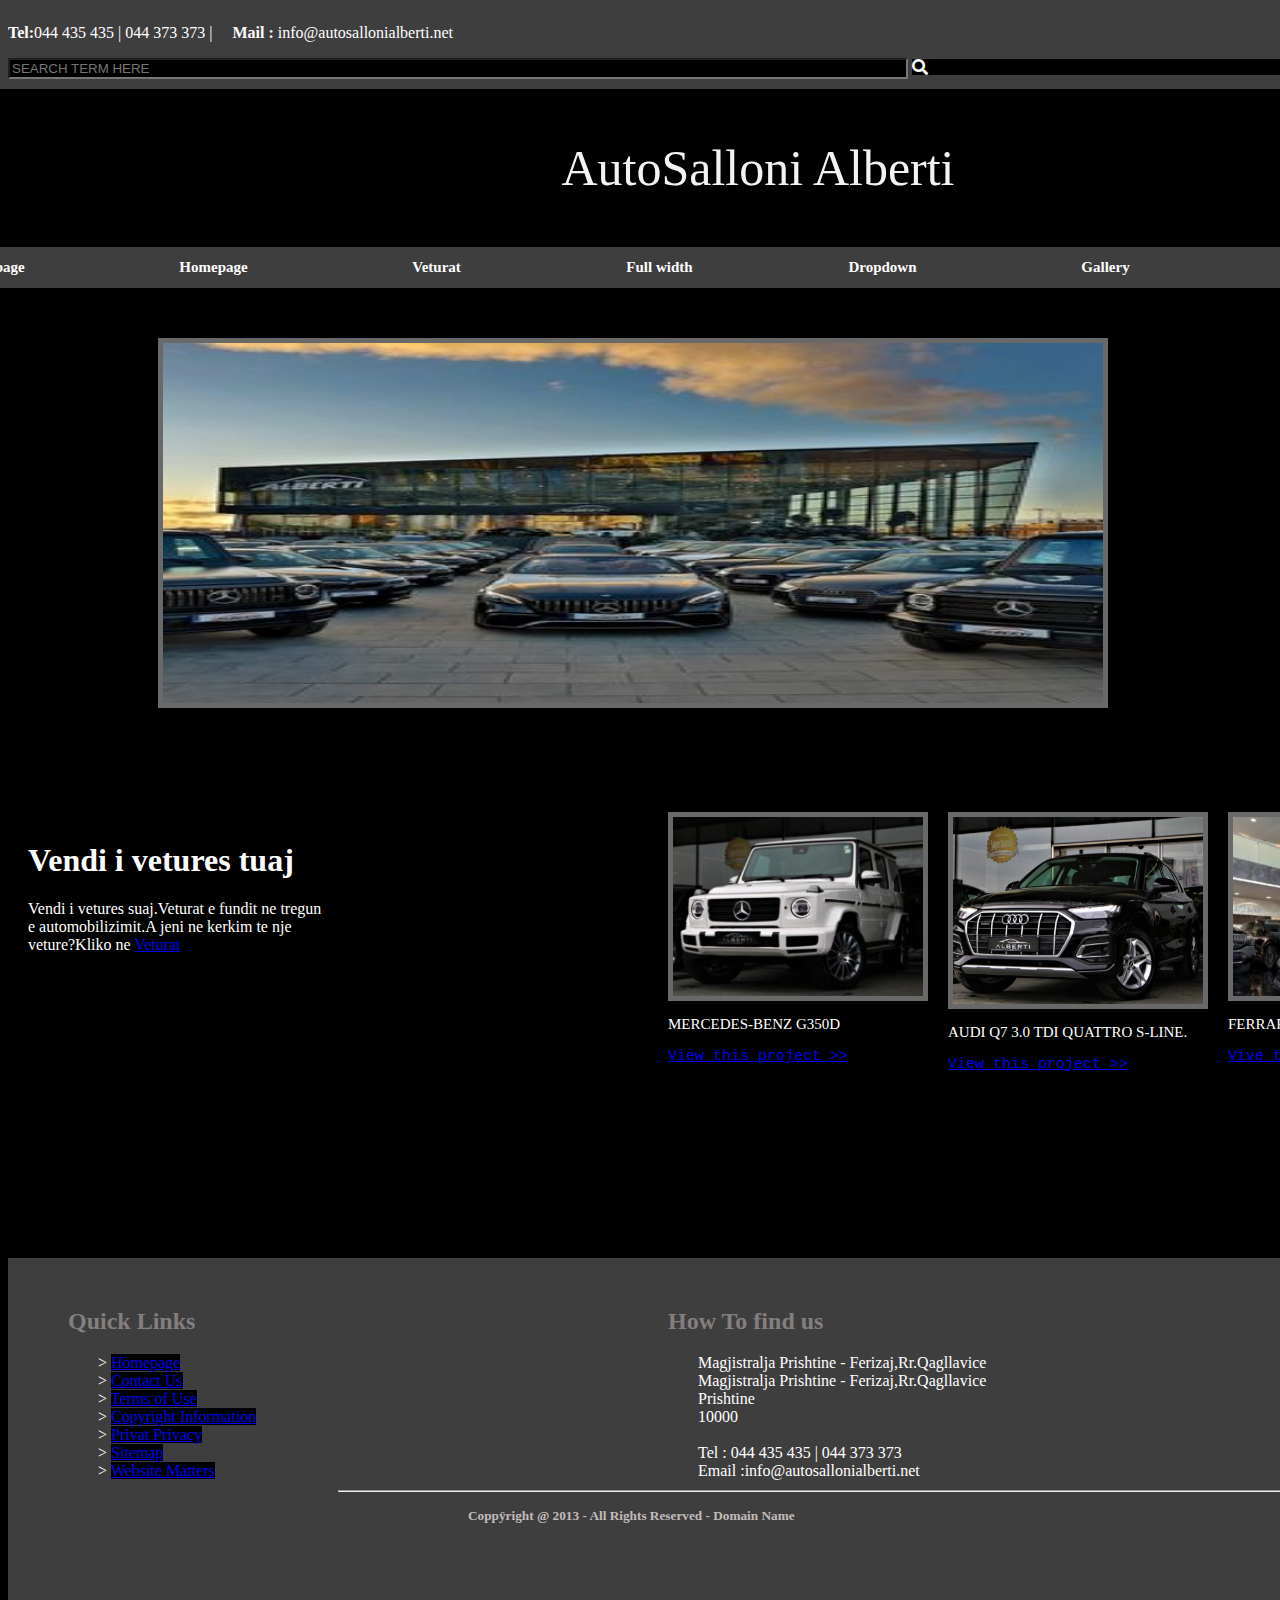
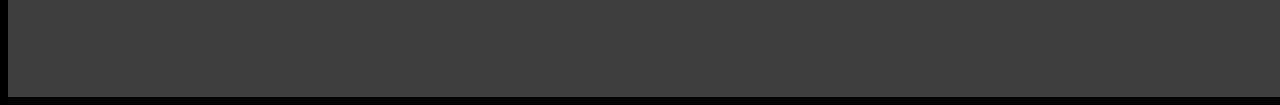
<file: index.html>
<!DOCTYPE html>
<html lang="en">

<head>
    <meta charset="UTF-8">
    <meta http-equiv="X-UA-Compatible" content="IE=edge">
    <meta name="viewport" content="width=device-width, initial-scale=1.0">
    <link rel="stylesheet" href="style.css">
    <link rel="stylesheet" type="text/css" href="https://cdnjs.cloudflare.com/ajax/libs/font-awesome/5.15.1/css/all.min.css">
    <title>AutoSalloni</title>
</head>

<body>

    <section class="start">
        <div class="this">
            <p class="p1"><strong class="tel">Tel:</strong>044 435 435 | 044 373 373 |<strong class="mail">Mail :</strong>
                info@autosallonialberti.net </p>
                <input type="search" placeholder="SEARCH TERM HERE">
               <span class="fa fa-search"></span>
               
        </div>
    </section>


    <section class="thedarkside">
        <div class="thedark">

            <p class="the">AutoSalloni Alberti</p>


        </div>
    </section>

    <section class="ho">
        <div class="homepage">
            <div class="float-left ">
                <div align="center" id="all1" class="float-left">Homepage</div>
                <div align="center" id="all1" class="float-left">Homepage</div>
                <div align="center" id="all1" class="float-left">Veturat</div>
                <div align="center" id="all1" class="float-left">Full width</div>
                <div align="center" id="all1" class="float-left">Dropdown</div>
                <div align="center" id="all1" class="float-left">Gallery</div>
                <div align="center" id="all1" class="float-left">Portofolio</div>
                <div align="center" id="all1" class="float-left">LinkText</div>
                <div align="center" id="all1" class="float-left">LongLinkText</div>





            </div>

        </div>

    </section>



    <section>
    <div class="img2">
        <a href="C:\Users\Lenovo\Desktop\qakiii\foto1.JPG"><img src="foto1.JPG" alt=""></a>
        

    </div>

    </section>



     <section class="border">

  <div class="lorem2">
  <h1>Vendi i vetures tuaj</h1>
  <p>
Vendi i vetures suaj.Veturat e fundit ne tregun e automobilizimit.A jeni ne kerkim te nje veture?Kliko ne <a href="file:///C:/Users/Lenovo/Desktop/qakiii/veturat.html">Veturat</a>

  </p>
  
  
  </div>


   
      



  <div class="qaki">
<a href="C:\Users\Lenovo\Desktop\qakiii\foto4.jpg"><img src="foto4.jpg"alt=""></a>

<p>MERCEDES-BENZ G350D</p>
<p class="vive"><a href="file:///C:/Users/Lenovo/Desktop/qakiii/detaje.html">View this project >></a></p>

  </div> 
  <div class="qaki">
    <a href="C:\Users\Lenovo\Desktop\qakiii\IMG_2516-430x321.jpg"><img src="IMG_2516-430x321.jpg" alt=""></a>
    
    <p>AUDI Q7 3.0 TDI QUATTRO S-LINE.</p>
    
    <p class="vive" ><a href="file:///C:/Users/Lenovo/Desktop/qakiii/detaje2.html">View this project >></a></p>
      </div> 



      <div class="qaki">
        <a href="C:\Users\Lenovo\Desktop\qakiii\foto5.jpg"><img src="foto5.jpg" alt=""></a>
        
        <p>FERRARI 296GTB 829HP</p>
        <p class="vive"><a href="file:///C:/Users/Lenovo/Desktop/qakiii/detaje3.html">Vive this project >></a></p>
        
          </div> 


     </section>


    <section class=" footer1">
   
            <div>
           <h2>Quick Links</h2>
                
            <p> >  <a href="#">Homepage</a></p>
            <p> >  <a href="#">Contact Us</a></p>
            <p> >  <a href="#">Terms of Use</a></p>
            <p> >  <a href="#">Copyright Information</a></p>
            <p> >  <a href="#">Privat Privacy</a></p>
            <p> >  <a href="#">Sitemap</a></p>
            <p> >  <a href="#">Website Matters</a></p>
  


            </div>

       
            <div class="fot1" >
                <h2>How To find us</h2>
        
                 <p> Magjistralja Prishtine - Ferizaj,Rr.Qagllavice</p>
                 <p> Magjistralja Prishtine - Ferizaj,Rr.Qagllavice</p>
                 <p> Prishtine</p>
                 <p> 10000</p>
                 <br>
                 
                 <p> Tel : 044 435 435 | 044 373 373 </p>
                 <p> Email :info@autosallonialberti.net</p>
        <hr>
     
     
                 </div>


                 <div class="con">

                       <h2>Connect With us</h2>
                        <div class="social-links">
                            <i class="fa-brands fa-linked"></i>
                            <i class="fa-brands fa-twitter"></i>
                        </div>



                 </div>



                <div class=" coppy">
    
   <h5>Coppÿright @ 2013 - All Rights Reserved - Domain Name </h5>
   
                </div> 

    </section>



</body>

</html>
</file>
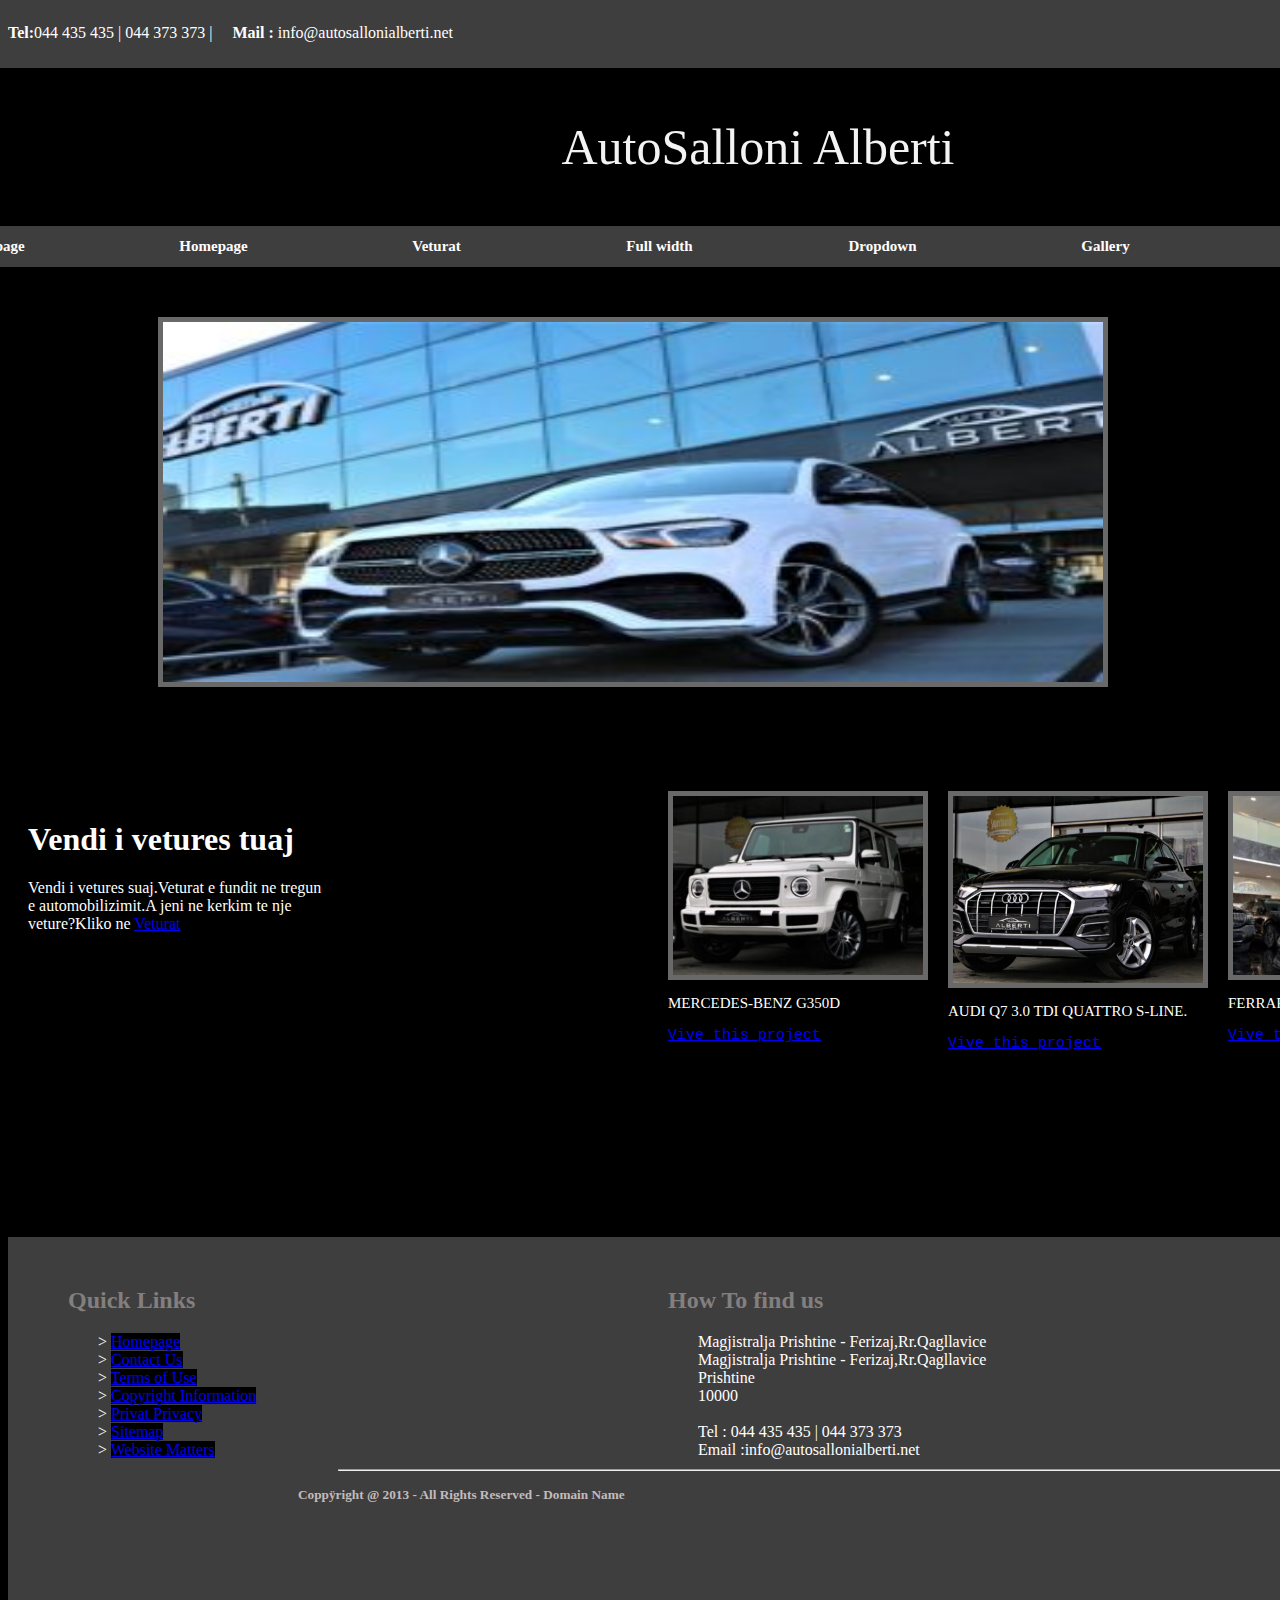
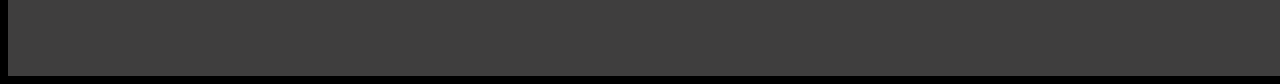
<file: qakiii/index.html>
<!DOCTYPE html>
<html lang="en">

<head>
    <meta charset="UTF-8">
    <meta http-equiv="X-UA-Compatible" content="IE=edge">
    <meta name="viewport" content="width=device-width, initial-scale=1.0">
    <link rel="stylesheet" href="style.css">
    <title>AutoSalloni</title>
</head>

<body>

    <section class="start">
        <div class="this">
            <p class="p1"><strong class="tel">Tel:</strong>044 435 435 | 044 373 373 |<strong class="mail">Mail :</strong>
                info@autosallonialberti.net </p>
               <!-- <div class="container">
                    <form>
                        <input type="text" placeholder="SEARCH TERM HERE">
                        <BUtton type="submit">SEARCH</BUtton>
                    </form>
                </div> -->
        </div>
    </section>


    <section class="thedarkside">
        <div class="thedark">

            <p class="the">AutoSalloni Alberti</p>


        </div>
    </section>

    <section class="ho">
        <div class="homepage">
            <div class="float-left ">
                <div align="center" id="all1" class="float-left">Homepage</div>
                <div align="center" id="all1" class="float-left">Homepage</div>
                <div align="center" id="all1" class="float-left">Veturat</div>
                <div align="center" id="all1" class="float-left">Full width</div>
                <div align="center" id="all1" class="float-left">Dropdown</div>
                <div align="center" id="all1" class="float-left">Gallery</div>
                <div align="center" id="all1" class="float-left">Portofolio</div>
                <div align="center" id="all1" class="float-left">LinkText</div>
                <div align="center" id="all1" class="float-left">LongLinkText</div>





            </div>

        </div>

    </section>



    <section>
    <div class="img2">

        <div class="slideshow-container">

        <img src="foto10.jpg" alt="">
        

    </div>

    </section>



     <section class="border">

  <div class="lorem2">
  <h1>Vendi i vetures tuaj</h1>
  <p>
Vendi i vetures suaj.Veturat e fundit ne tregun e automobilizimit.A jeni ne kerkim te nje veture?Kliko ne <a href="https://autosallonialberti.net/cars/">Veturat</a>

  </p>
  
  
  </div>


   
      



  <div class="qaki">
<img src="foto4.jpg"alt="">

<p>MERCEDES-BENZ G350D</p>
<p class="vive"><a href="https://autosallonialberti.net/cars/mercedes-benz-g350d/">Vive this project </a></p>

  </div> 
  <div class="qaki">
    <img src="IMG_2516-430x321.jpg" alt="">
    
    <p>AUDI Q7 3.0 TDI QUATTRO S-LINE.</p>
    
    <p class="vive" ><a href="https://autosallonialberti.net/cars/audi-q7-3-0-tdi-quattro-s-line/">Vive this project</a></p>
      </div> 



      <div class="qaki">
        <img src="foto5.jpg" alt="">
        
        <p>FERRARI 296GTB 829HP</p>
        <p class="vive"><a href="https://autosallonialberti.net/cars/ferrari-296gtb-829hp/">Vive this project </a></p>
        
          </div> 


     </section>


    <section class=" footer1">
   
            <div>
           <h2>Quick Links</h2>
   
            <p> >  <a href="#">Homepage</a></p>
            <p> >  <a href="#">Contact Us</a></p>
            <p> >  <a href="#">Terms of Use</a></p>
            <p> >  <a href="#">Copyright Information</a></p>
            <p> >  <a href="#">Privat Privacy</a></p>
            <p> >  <a href="#">Sitemap</a></p>
            <p> >  <a href="#">Website Matters</a></p>
  


            </div>

       
            <div class="fot1" >
                <h2>How To find us</h2>
        
                 <p> Magjistralja Prishtine - Ferizaj,Rr.Qagllavice</p>
                 <p> Magjistralja Prishtine - Ferizaj,Rr.Qagllavice</p>
                 <p> Prishtine</p>
                 <p> 10000</p>
                 <br>
                 
                 <p> Tel : 044 435 435 | 044 373 373 </p>
                 <p> Email :info@autosallonialberti.net</p>
        <hr>
     
     
                 </div>


                 <div class="con">

                       <h2>Connect With us</h2>
 



                 </div>



                <div class=" coppy">
    
   <h5>Coppÿright @ 2013 - All Rights Reserved - Domain Name </h5>
   
                </div> 

    </section>



</body>

</html>
</file>
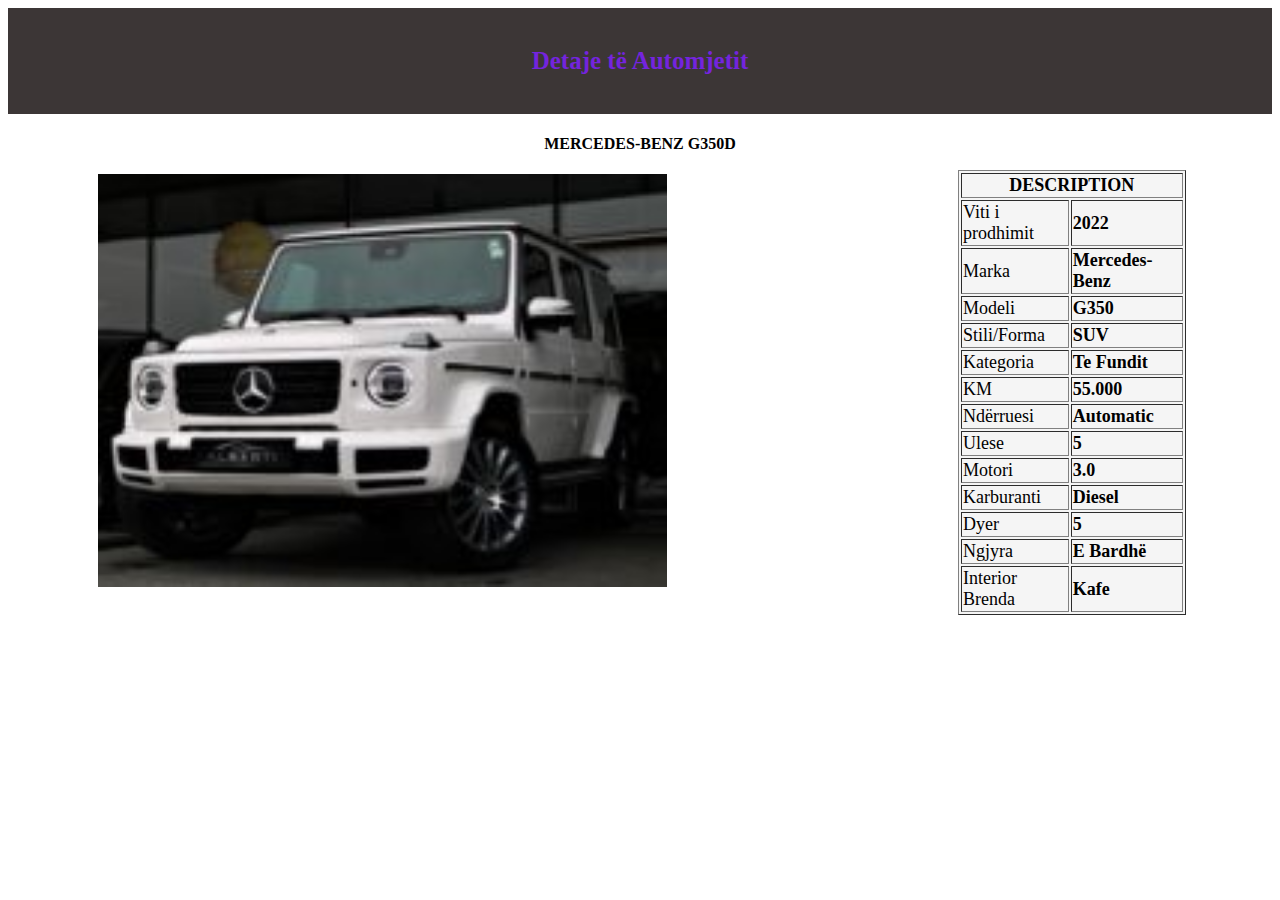
<file: detaje.html>
<!DOCTYPE html>
<html lang="en">
<head>
    <meta charset="UTF-8">
    <meta http-equiv="X-UA-Compatible" content="IE=edge">
    <meta name="viewport" content="width=device-width, initial-scale=1.0">
    <title>Detajet e vetures</title>
    <link rel="stylesheet" href="detaje.css">
</head>
<body>
<div class="main">
    <div class="main1">
        <br>
        <h2>Detaje të Automjetit</h2>
        <br>
    </div>
    <div class="main2">
      
        <h4>MERCEDES-BENZ G350D</h4>
        <div class="img1">
            <a href="C:\Users\Lenovo\Desktop\qakiii\foto4.jpg" width="250%px" height="250%"><img src="foto50.jpg" alt=""></a>
            <a href=""></a>
        </div>
        <!-- <div>
            <img src="foto51.jpg"width="103px" height="63px" alt="">
        </div>

        <div>
            <img src="foto53.jpg"width="103px" height="63px" alt="">

        </div>
        <div>
            <img src="foto54.jpg"width="103px" height="63px" alt="">
        </div> -->
        
        <!-- <img src="foto54.jpg"width="103px" height="63px" alt="">
        <img src="foto55.jpg"width="103px" height="63px" alt="">
        <img src="foto56.jpg"width="103px" height="63px"alt="">
        <img src="foto57.jpg"width="103px" height="63px"alt="">
        <img src="foto58.jpg"width="103px" height="63px" alt="">
        <img src="foto59.jpg"width="103px" height="63px" alt="">
        <img src="foto60.jpg"width="103px" height="63px" alt="">
        <img src="foto61.jpg"width="103px" height="63px" alt="">
        <img src="foto62.jpg"width="103px" height="63px" alt="">
        <img src="foto63.jpg"width="103px" height="63px" alt="">
        <img src="foto64.jpg"width="103px" height="63px" alt="">
        <img src="foto65.jpg"width="103px" height="63px" alt="">
        <img src="foto66.jpg"width="103px" height="63px" alt="">
        <img src="foto67.jpg"width="103px" height="63px" alt="">
        <img src="foto68.jpg"width="103px" height="63px" alt="">
        <img src="foto69.jpg"width="103px" height="63px" alt="">
        <img src="foto70.jpg"width="103px" height="63px" alt="">
        <img src="foto71.jpg"width="103px" height="63px" alt="">
        <img src="foto72.jpg"width="103px" height="63px" alt="">
        <img src="foto73.jpg"width="103px" height="63px" alt="">
        <img src="foto74.jpg"width="103px" height="63px" alt="">
        <img src="foto75.jpg"width="103px" height="63px" alt="">
        <img src="foto76.jpg"width="103px" height="63px" alt="">
        <img src="foto76.jpg"width="103px" height="63px" alt="">
        <img src="foto78.jpg"width="103px" height="63px" alt="">
        <img src="foto79.jpg"width="103px" height="63px" alt="">
        <img src="foto80.jpg"width="103px" height="63px" alt="">
        <img src="foto81.jpg"width="103px" height="63px" alt="">
        <img src="foto82.jpg"width="103px" height="63px" alt="">
        <img src="foto83.jpg"width="103px" height="63px" alt="">
        <img src="foto84.jpg"width="103px" height="63px" alt=""> -->
    
        <div class="table">
            <table border="1">
                <th colspan="2">DESCRIPTION</th>
                <tr><td>Viti i prodhimit</td><td><b>2022</td></tr>
                <tr><td>Marka</td><td><b>Mercedes-Benz</td></tr>
                <tr><td>Modeli</td><td><b>G350</td></tr>
                <tr><td>Stili/Forma</td><td><b>SUV</td></tr>
                <tr><td>Kategoria</td><td><b>Te Fundit</td></tr>
                <tr><td>KM</td><td><b>55.000</tr>
                <tr><td>Ndërruesi</td><td><b>Automatic</td></tr>
                <tr><td>Ulese</td><td><b>5</td></tr>
                <tr><td>Motori</td><td><b>3.0</td></tr>
                <tr><td>Karburanti</td><td><b>Diesel</td></tr>
                <tr><td>Dyer</td><td><b>5</td></tr>
                <tr><td>Ngjyra</td><td><b>E Bardhë</td></tr>
                <tr><td>Interior Brenda</td><td><b>Kafe</td></tr>
            </table>
        </div>
    </div>
</div>
</body>
</html>
</file>
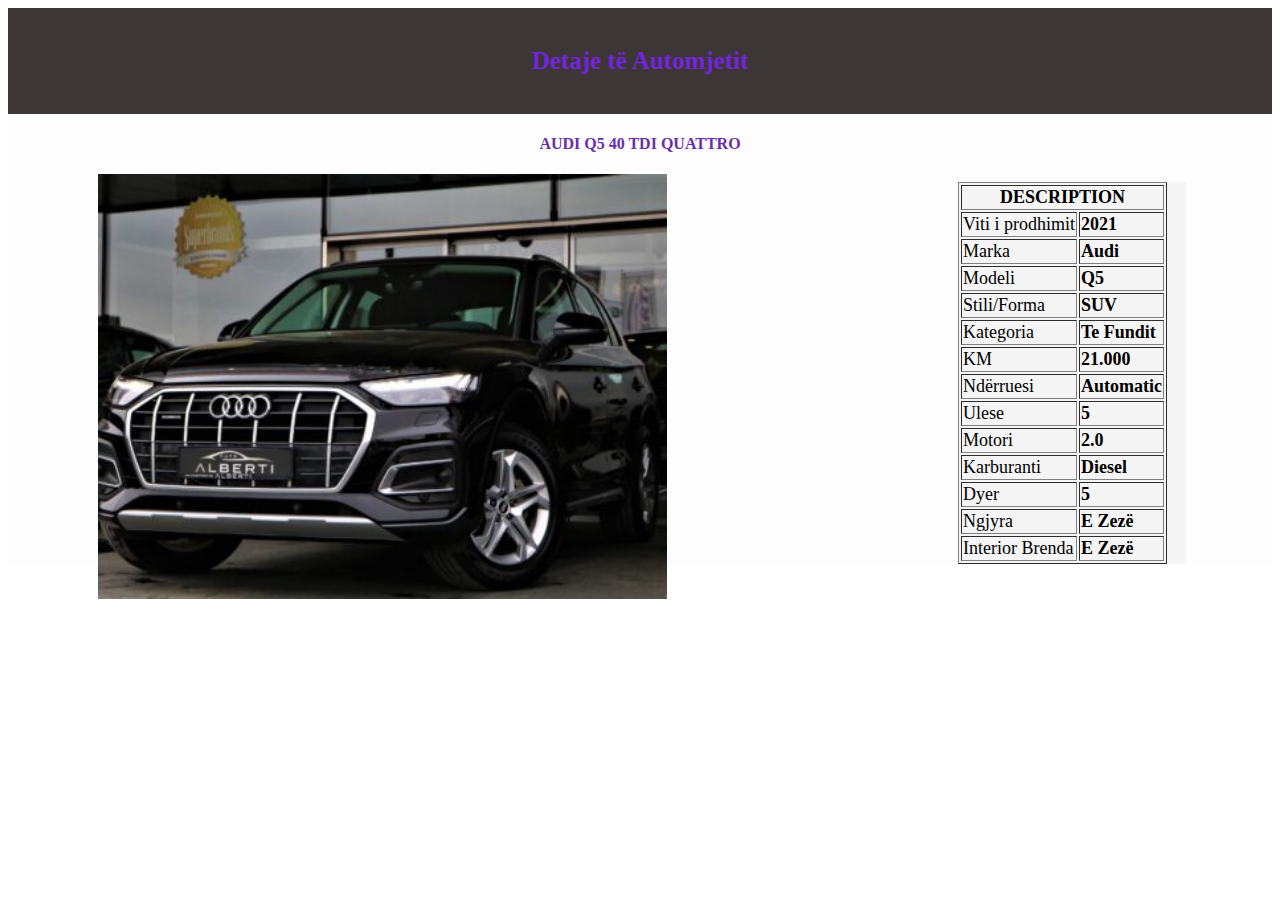
<file: detaje2.html>
<!DOCTYPE html>
<html lang="en">
<head>
    <meta charset="UTF-8">
    <meta http-equiv="X-UA-Compatible" content="IE=edge">
    <meta name="viewport" content="width=device-width, initial-scale=1.0">
    <title>Detajet e vetures</title>
    <link rel="stylesheet" href="detaje2.css">
</head>
<body>
<div class="main">
    <div class="main1">
        <br>
        <h2>Detaje të Automjetit</h2>
        <br>
    </div>
    <div class="main2">
      
        <h4>AUDI Q5 40 TDI QUATTRO</h4>
        <div class="img1">
            <a href="C:\Users\Lenovo\Desktop\qakiii\IMG_2516-430x321.jpg" width="250%px" height="250%"><img src="IMG_2516-430x321.jpg" alt=""></a>
            <a href=""></a>
        </div>
        
    
        <div class="table">
            <table border="1">
                <th colspan="2">DESCRIPTION</th>
                <tr><td>Viti i prodhimit</td><td><b>2021</td></tr>
                <tr><td>Marka</td><td><b>Audi</td></tr>
                <tr><td>Modeli</td><td><b>Q5</td></tr>
                <tr><td>Stili/Forma</td><td><b>SUV</td></tr>
                <tr><td>Kategoria</td><td><b>Te Fundit</td></tr>
                <tr><td>KM</td><td><b>21.000</tr>
                <tr><td>Ndërruesi</td><td><b>Automatic</td></tr>
                <tr><td>Ulese</td><td><b>5</td></tr>
                <tr><td>Motori</td><td><b>2.0</td></tr>
                <tr><td>Karburanti</td><td><b>Diesel</td></tr>
                <tr><td>Dyer</td><td><b>5</td></tr>
                <tr><td>Ngjyra</td><td><b>E Zezë</td></tr>
                <tr><td>Interior Brenda</td><td><b>E Zezë</td></tr>
            </table>
        </div>
    </div>
</div>
</body>
</html>
</file>
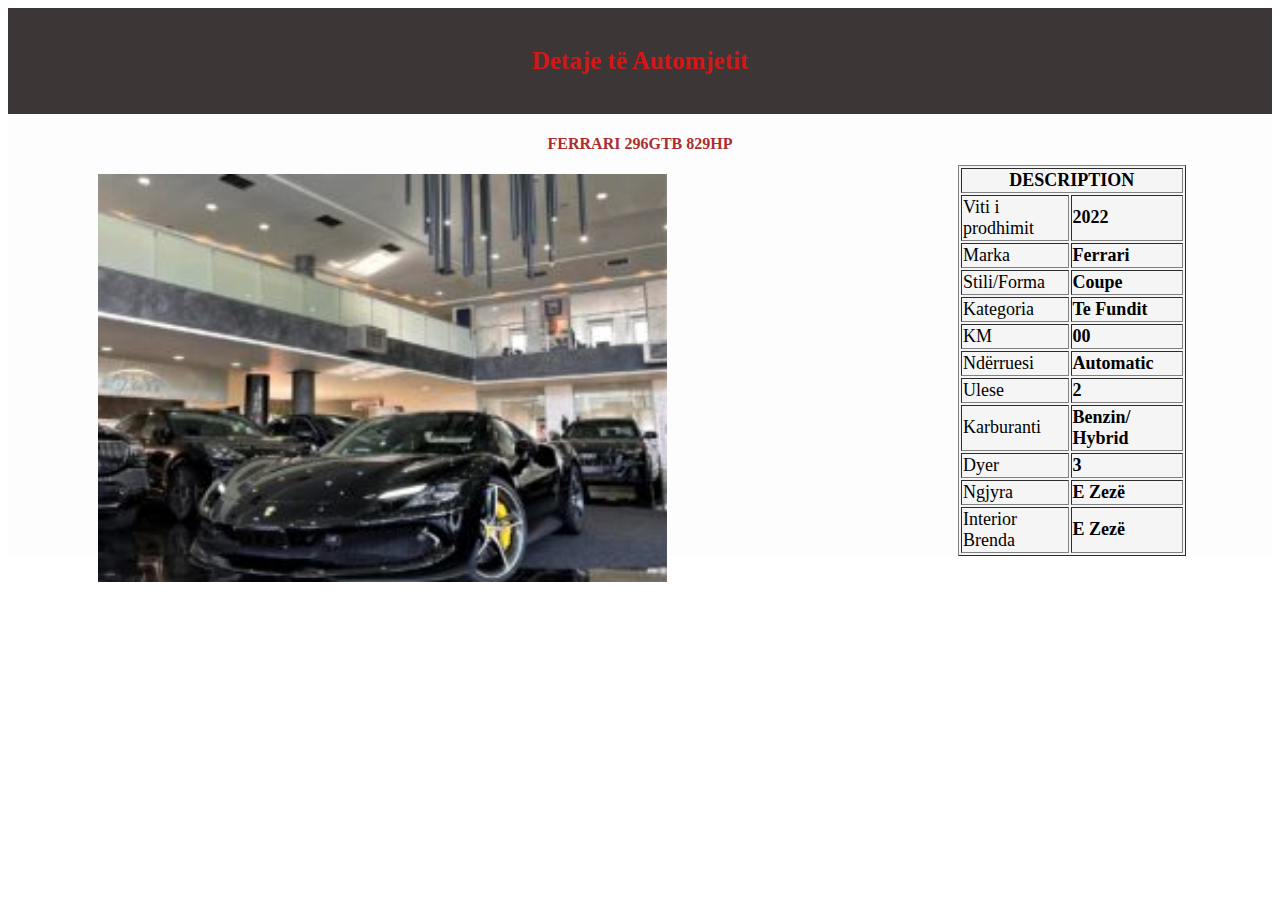
<file: detaje3.html>
<!DOCTYPE html>
<html lang="en">
<head>
    <meta charset="UTF-8">
    <meta http-equiv="X-UA-Compatible" content="IE=edge">
    <meta name="viewport" content="width=device-width, initial-scale=1.0">
    <title>Detajet e vetures</title>
    <link rel="stylesheet" href="detaje3.css">
</head>
<body>
<div class="main">
    <div class="main1">
        <br>
        <h2>Detaje të Automjetit</h2>
        <br>
    </div>
    <div class="main2">
      
        <h4>FERRARI 296GTB 829HP</h4>
        <div class="img1">
            <a href="C:\Users\Lenovo\Desktop\qakiii\foto5.jpg" width="250%px" height="250%"><img src="foto5.jpg" alt=""></a>
            <a href=""></a>
        </div>
        
    
        <div class="table">
            <table border="1">
                <th colspan="2">DESCRIPTION</th>
                <tr><td>Viti i prodhimit</td><td><b>2022</td></tr>
                <tr><td>Marka</td><td><b>Ferrari</td></tr>
                <tr><td>Stili/Forma</td><td><b>Coupe</td></tr>
                <tr><td>Kategoria</td><td><b>Te Fundit</td></tr>
                <tr><td>KM</td><td><b>00</tr>
                <tr><td>Ndërruesi</td><td><b>Automatic</td></tr>
                <tr><td>Ulese</td><td><b>2</td></tr>
                <tr><td>Karburanti</td><td><b>Benzin/ Hybrid</td></tr>
                <tr><td>Dyer</td><td><b>3</td></tr>
                <tr><td>Ngjyra</td><td><b>E Zezë</td></tr>
                <tr><td>Interior Brenda</td><td><b>E Zezë</td></tr>
            </table>
        </div>
    </div>
</div>
</body>
</html>
</file>
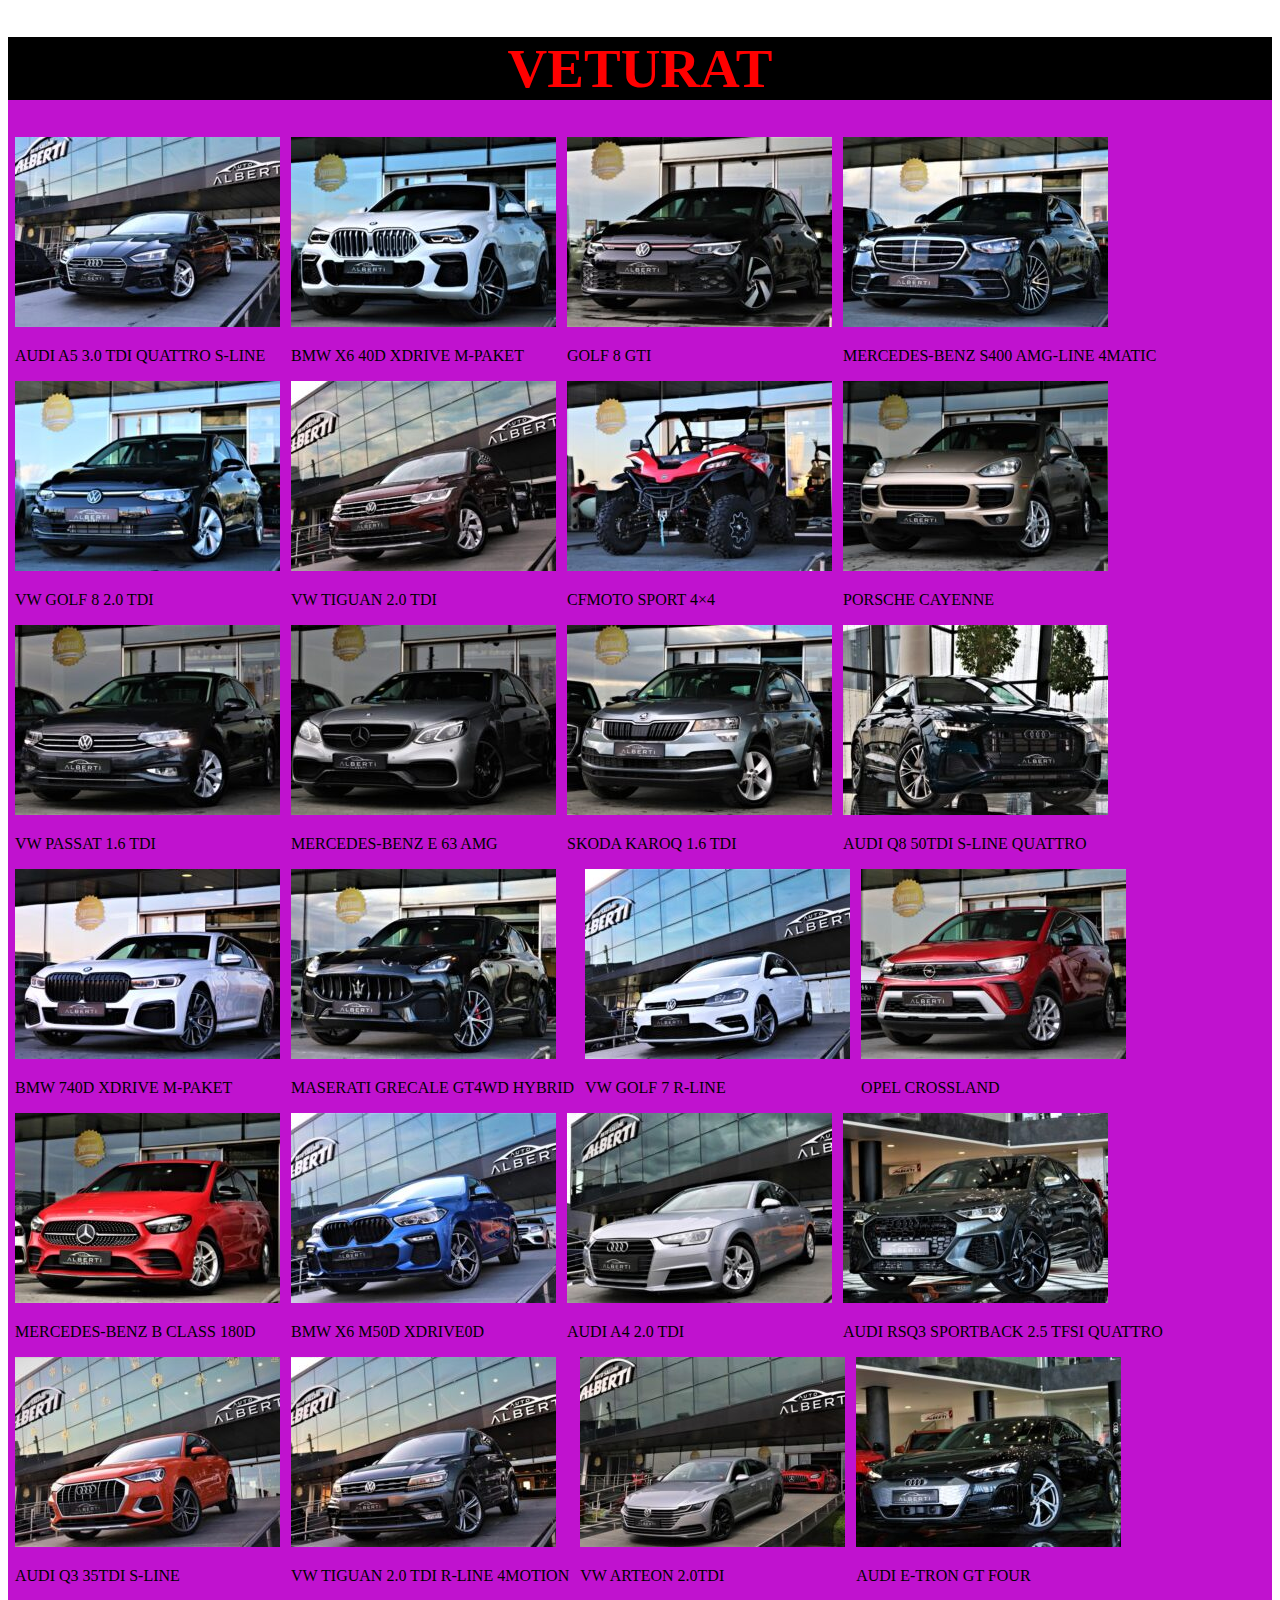
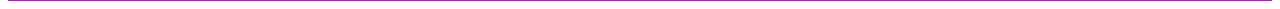
<file: veturat.html>
<!DOCTYPE html>
<html lang="en">
<head>
    <meta charset="UTF-8">
    <meta http-equiv="X-UA-Compatible" content="IE=edge">
    <meta name="viewport" content="width=device-width, initial-scale=1.0">
    <link rel="stylesheet" href="vetura.css">
    <title>Veturat</title>
</head>
<body>
    <div class="main">
        <div class="tittle">
            <h1>VETURAT</h1>
        </div>
         <div class="main2">
            <a href="C:\Users\Lenovo\Desktop\qakiii\foto0.jpeg"><img src="foto0.jpeg" alt=""></a>
            <p size="20px">AUDI A5 3.0 TDI QUATTRO S-LINE</p>
        </div>
        <div class="main2">
            <a href="C:\Users\Lenovo\Desktop\qakiii\foto.2.jpg "><img src="foto.2.jpg " alt=""></a>
            <p size="20px">BMW X6 40D XDRIVE M-PAKET</p>
        </div>
        <div class="main2">
            <a href="C:\Users\Lenovo\Desktop\qakiii\foto11.jpg"><img src="foto11.jpg" alt=""></a>
            <p size="20px" >GOLF 8 GTI</p>
        </div>
        <div class="main2">
            <a href="C:\Users\Lenovo\Desktop\qakiii\foto12.jpg"><img src="foto12.jpg" alt=""></a>
            <p size="20px">MERCEDES-BENZ S400 AMG-LINE 4MATIC</p>
        </div>
        <div class="main2">
            <a href="C:\Users\Lenovo\Desktop\qakiii\foto13.jpg"><img src="foto13.jpg" alt=""></a>
            <p size="20px">VW GOLF 8 2.0 TDI</p>
        </div>
        <div class="main2">
            <a href="C:\Users\Lenovo\Desktop\qakiii\foto14.jpg"><img src="foto14.jpg" alt=""></a>
            <p size="20px">VW TIGUAN 2.0 TDI</p>
        </div>
        <div class="main2">
            <a href="C:\Users\Lenovo\Desktop\qakiii\foto15.jpeg"><img src="foto15.jpeg" alt=""></a>
            <p size="20px">CFMOTO SPORT 4×4</p>
        </div>
        <div class="main2">
            <a href="C:\Users\Lenovo\Desktop\qakiii\foto16.jpg"><img src="foto16.jpg" alt=""></a>
            <p size="20px">PORSCHE CAYENNE</p>
        </div>
        <div class="main2">
            <a href="C:\Users\Lenovo\Desktop\qakiii\passat.jpg"><img src="passat.jpg" alt=""></a>
            <p size="20px">VW PASSAT 1.6 TDI</p>
        </div>
        <div class="main2">
            <a href="C:\Users\Lenovo\Desktop\qakiii\BENZ.jpg"><img src="BENZ.jpg" alt=""></a>
            <p size="20px">MERCEDES-BENZ E 63 AMG</p>
        </div>
        <div class="main2">
            <a href="C:\Users\Lenovo\Desktop\qakiii\Skoda.jpg"><img src="Skoda.jpg" alt=""></a>
            <p size="20px">SKODA KAROQ 1.6 TDI</p>
        </div>
        <div class="main2">
            <a href="C:\Users\Lenovo\Desktop\qakiii\Audi Q8.jpg"><img src="Audi Q8.jpg" alt=""></a>
            <p>AUDI Q8 50TDI S-LINE QUATTRO</p>
        </div>
        <div class="main2">
            <a href="C:\Users\Lenovo\Desktop\qakiii\BMV.jpg"><img src="BMV.jpg" alt=""></a>
            <p>BMW 740D XDRIVE M-PAKET</p>
        </div>
        <div class="main2">
            <a href="C:\Users\Lenovo\Desktop\qakiii\Maserati.jpg"><img src="Maserati.jpg" alt=""></a>
            <p>MASERATI GRECALE GT4WD HYBRID</p>
        </div>
        <div class="main2">
            <a href="C:\Users\Lenovo\Desktop\qakiii\Golf-7.jpg"><img src="Golf-7.jpg" alt=""></a>
            <p>VW GOLF 7 R-LINE</p>
        </div>
        <div class="main2">
            <a href="C:\Users\Lenovo\Desktop\qakiii\opel.jpg"><img src="opel.jpg" alt=""></a>
            <p>OPEL CROSSLAND</p>
        </div>
        <div class="main2">
            <a href="C:\Users\Lenovo\Desktop\qakiii\BENZ_B.jpg"><img src="BENZ_B.jpg" alt=""></a>
            <p>MERCEDES-BENZ B CLASS 180D</p>
        </div>
        <div class="main2">
            <a href="C:\Users\Lenovo\Desktop\qakiii\BMV X6.jpeg"><img src="BMV X6.jpeg" alt=""></a>
            <p>BMW X6 M50D XDRIVE0D</p>
        </div>
        <div class="main2">
            <a href="C:\Users\Lenovo\Desktop\qakiii\Audi A4.jpeg"><img src="Audi A4.jpeg" alt=""></a>
            <p>AUDI A4 2.0 TDI</p>
        </div>
        <div class="main2">
            <a href="C:\Users\Lenovo\Desktop\qakiii\Audi RSQ3.jpg"><img src="Audi RSQ3.jpg" alt=""></a>
            <p>AUDI RSQ3 SPORTBACK 2.5 TFSI QUATTRO</p>
        </div>
        <div class="main2">
            <a href="C:\Users\Lenovo\Desktop\qakiii\Audi Q3.jpg"><img src="Audi Q3.jpg" alt=""></a>
            <p>AUDI Q3 35TDI S-LINE</p>
        </div>
        <div class="main2">
            <a href="C:\Users\Lenovo\Desktop\qakiii\TIGUAN.jpg"><img src="TIGUAN.jpg" alt=""></a>
            <p>VW TIGUAN 2.0 TDI R-LINE 4MOTION</p>
        </div>
        <div class="main2">
            <a href="C:\Users\Lenovo\Desktop\qakiii\Arteon.jpg"><img src="Arteon.jpg" alt=""></a>
            <p>VW ARTEON 2.0TDI</p>
        </div>
        <div class="main2">
            <a href="C:\Users\Lenovo\Desktop\qakiii\Audi e-tron.jpg"><img src="Audi e-tron.jpg" alt=""></a>
            <p>AUDI E-TRON GT FOUR</p>
        </div>
    </div>
</body>
</html>
</file>
<file: style.css>
* {


    background-color: rgb(0, 0, 0);
    width: 100vh;

 

}

.start .this {

    background-color: rgb(63, 62, 62) !important;

    padding: 10px;
    padding-top: 10px;
    padding-left: 10px;
    width: 207%;
    margin-top: -10px;
    margin-left: -10px;
    color: white;


}

.start .mail {

    color: white;
    margin-left: 20px;
    background-color: rgb(63, 62, 62) !important;

}

.start .p1 {

    background-color: rgb(63, 62, 62) !important;



}

.start .tel {

    background-color: rgb(63, 62, 62) !important;



}
.search{
    display: flex;
    justify-content: right;
    
}


.thedark .the{


color: rgb(243, 243, 243);
/* display: grid;
place-items: center; */
font-size: 50px;
margin-top: 50px;
margin-left: 300px;
display: flex;
justify-content: center;

}
.container{
    width: 100%;
    height: 10px;
    background-color: rgb(63, 62, 62) !important;
    display: flex;
    align-items: right;
    justify-content: right;
    margin-top: 2px;
}
.container .text{
    background-color: rgb(63, 62, 62) !important;
    color: white;
    padding: 7px;
    width: 223%;
    justify-content: right;
}


.homepage .float-left{
    background-color: rgb(63, 62, 62) !important;
    color: white;
    padding: 6px;
    width: 223%;
     margin-left: -90px; 
      



}
.float-left {
    float:left;
     width:20%;  
    display: flex;
    justify-content: center;
     transform: translate(0px,0px); 
    padding: 5px;
    
    
}

#all1{

font-size: 15px;
font-weight: 800;


}

#all1:hover {

 
    color: aqua;
    cursor: pointer;
    
 }

 .img2 img{
margin-left: 150px;

width: 940px;
height: 360px;
margin-top: 50px;
overflow: hidden;

border: 5px solid rgb(105, 105, 105); 
 }

 

 .lorem2 h1 {

    margin-top: 80px;
color: white !important;
margin-left: 20px;


 }


 .lorem2 p {

    width: 300px;
color: white !important;
margin-left: 20px;


 }
 

 .qaki img{

width: 250px;
 display: flex;
 flex-direction: row !important;
 margin-top: 40px;
 border: 5px solid rgb(105, 105, 105);

 margin-left: -160px;

 }


 .qaki p{

    width: 250px;
     display: flex;
     flex-direction: row !important;
     color: white;
    font-size: 15px;
     margin-left: -160px;
    
     }
    

 .border{



 margin-top: 50px;
    display: flex;
    flex-direction: row !important;
   

 }


.qaki{

    margin-left: -400px ;

transform: translate(-170px,-80px);
 margin: 90px;
 
   

 }

.qaki .vive{

font-family: 'Courier New', Courier, monospace;
    color: aqua;
}





 .footer1 {

 overflow-x: hidden;


    background-color: rgb(63, 62, 62) !important;
 padding: 30px;
width: 207%;
height: 45vh;
margin-left: -5px;
padding-bottom: 4px;

display: flex;
flex-direction: row;
margin: 0% !important;


 }

 .footer1 div{

    background-color: rgb(63, 62, 62) !important;

 }

 .footer1 p{

    background-color: rgb(63, 62, 62) !important;
   margin-left: 60px !important;
   margin: 0%;
   color: white;
   

 }

 .footer1 h2{
 

     color: rgb(131, 127, 127);

     margin-left: 30px;
    background-color: rgb(63, 62, 62) !important;

 }


 .fot1{

    margin: 0%;
 margin-right: 100px !important;
 margin-left: -300px;
margin-bottom: 20px !important;


 }

 .fot1 hr{

width: 400%;
margin-left: -300px;
margin-bottom: 10px !important;
margin-top: 10px;



 }

 .con h2{

    color: rgb(131, 127, 127);

    margin-left: -170px;
   background-color: rgb(63, 62, 62) !important;

    

 }



 .coppy h5{

    background-color: rgb(63, 62, 62) !important;

    color: rgb(193, 187, 187);
    margin-right: 400px !important;
    margin-top: 220px;
    margin-left: -230%;
 }
</file>
<file: qakiii/style.css>
* {


    background-color: rgb(0, 0, 0);
    width: 100vh;

 

}

.start .this {

    background-color: rgb(63, 62, 62) !important;

    padding: 10px;
    padding-top: 10px;
    padding-left: 10px;
    width: 207%;
    margin-top: -10px;
    margin-left: -10px;
    color: white;


}

.start .mail {

    color: white;
    margin-left: 20px;
    background-color: rgb(63, 62, 62) !important;

}

.start .p1 {

    background-color: rgb(63, 62, 62) !important;



}

.start .tel {

    background-color: rgb(63, 62, 62) !important;



}


.thedark .the{


color: rgb(243, 243, 243);
/* display: grid;
place-items: center; */
font-size: 50px;
margin-top: 50px;
margin-left: 300px;
display: flex;
justify-content: center;

}
.container{
    width: 100%;
    height: 10px;
    background-color: rgb(63, 62, 62) !important;
    display: flex;
    align-items: right;
    justify-content: right;
    margin-top: 2px;
}
.container .text{
    background-color: rgb(63, 62, 62) !important;
    color: white;
    padding: 7px;
    width: 223%;
    justify-content: right;
}


.homepage .float-left{
    background-color: rgb(63, 62, 62) !important;
    color: white;
    padding: 6px;
    width: 223%;
     margin-left: -90px; 
      



}
.float-left {
    float:left;
     width:20%;  
    display: flex;
    justify-content: center;
     transform: translate(0px,0px); 
    padding: 5px;
    
    
}

#all1{

font-size: 15px;
font-weight: 800;


}

#all1:hover {

 
    color: aqua;
    cursor: pointer;
    
 }

 .img2 img{
margin-left: 150px;

width: 940px;
height: 360px;
margin-top: 50px;
overflow: hidden;

border: 5px solid rgb(105, 105, 105); 
 }

 

 .lorem2 h1 {

    margin-top: 80px;
color: white !important;
margin-left: 20px;


 }


 .lorem2 p {

    width: 300px;
color: white !important;
margin-left: 20px;


 }
 

 .qaki img{

width: 250px;
 display: flex;
 flex-direction: row !important;
 margin-top: 40px;
 border: 5px solid rgb(105, 105, 105);

 margin-left: -160px;

 }


 .qaki p{

    width: 250px;
     display: flex;
     flex-direction: row !important;
     color: white;
    font-size: 15px;
     margin-left: -160px;
    
     }
    

 .border{



 margin-top: 50px;
    display: flex;
    flex-direction: row !important;
   

 }


.qaki{

    margin-left: -400px ;

transform: translate(-170px,-80px);
 margin: 90px;
 
   

 }

.qaki .vive{

font-family: 'Courier New', Courier, monospace;
    color: aqua;
}





 .footer1 {

 overflow-x: hidden;


    background-color: rgb(63, 62, 62) !important;
 padding: 30px;
width: 207%;
height: 45vh;
margin-left: -5px;
padding-bottom: 4px;

display: flex;
flex-direction: row;
margin: 0% !important;


 }

 .footer1 div{

    background-color: rgb(63, 62, 62) !important;

 }

 .footer1 p{

    background-color: rgb(63, 62, 62) !important;
   margin-left: 60px !important;
   margin: 0%;
   color: white;
   

 }

 .footer1 h2{
 

     color: rgb(131, 127, 127);

     margin-left: 30px;
    background-color: rgb(63, 62, 62) !important;

 }


 .fot1{

    margin: 0%;
 margin-right: 100px !important;
 margin-left: -300px;
margin-bottom: 20px !important;


 }

 .fot1 hr{

width: 400%;
margin-left: -300px;
margin-bottom: 10px !important;
margin-top: 10px;



 }

 .con h2{

    color: rgb(131, 127, 127);

    margin-left: -170px;
   background-color: rgb(63, 62, 62) !important;

    

 }



 .coppy h5{

    background-color: rgb(63, 62, 62) !important;

    color: rgb(193, 187, 187);
    margin-right: 400px !important;
    margin-top: 220px;
    margin-left: -230%;
 }
</file>
<file: detaje.css>
.main1{
    text-align: center;
    background-color: rgb(60, 54, 54);
}
.main1 h2{
    font-size: 25px;
    color: rgb(116, 36, 221);
}
.main2 h4{
    font-size: medium;
    color: rgb(0, 0, 0);
    text-align: center;
}
.main{
    background-color: white;
}
.img1 img{
  width: 45%;
  display: inline;
  margin: 0px auto;
  margin-left: 90px;
}
.table{
    background-color: whitesmoke;
    font-size: large;
    width: 18%;
    display: block ;
    margin: 0px auto;
    margin-top: -421px;
    margin-left: 950px;
    border-color: red;
}
</file>
<file: detaje2.css>
.main1{
    text-align: center;
    background-color: rgb(60, 54, 54);
}
.main1 h2{
    font-size: 25px;
    color: rgb(116, 36, 221);
}
.main2 h4{
    font-size: medium;
    color: rgb(105, 46, 173);
    text-align: center;
}
.main{
    background-color: rgb(253, 253, 253);
}
.img1 img{
  width: 45%;
  display: inline;
  margin: 0px auto;
  margin-left: 90px;
}
.table{
    background-color: whitesmoke;
    font-size: large;
    width: 18%;
    display: block ;
    margin: 0px auto;
    margin-top: -421px;
    margin-left: 950px;
    color: black;
}
</file>
<file: detaje3.css>
.main1{
    text-align: center;
    background-color: rgb(60, 54, 54);
}
.main1 h2{
    font-size: 25px;
    color: rgb(211, 22, 22);
}
.main2 h4{
    font-size: medium;
    color: rgb(173, 46, 46);
    text-align: center;
}
.main{
    background-color: rgb(253, 253, 253);
}
.img1 img{
  width: 45%;
  display: inline;
  margin: 0px auto;
  margin-left: 90px;
}
.table{
    background-color: whitesmoke;
    font-size: large;
    width: 18%;
    display: block ;
    margin: 0px auto;
    margin-top: -421px;
    margin-left: 950px;
    color: rgb(0, 0, 0);
}
</file>
<file: vetura.css>
.main{
    background-color: rgb(192, 18, 207);
}
.tittle h1{
    background-color: black ;
    color: red;
    text-align: center;
    font-size: 55px;
    
}
.main2{
    display: inline-block;
    justify-content: space-between;
    margin-left: 7px;
}
</file>
